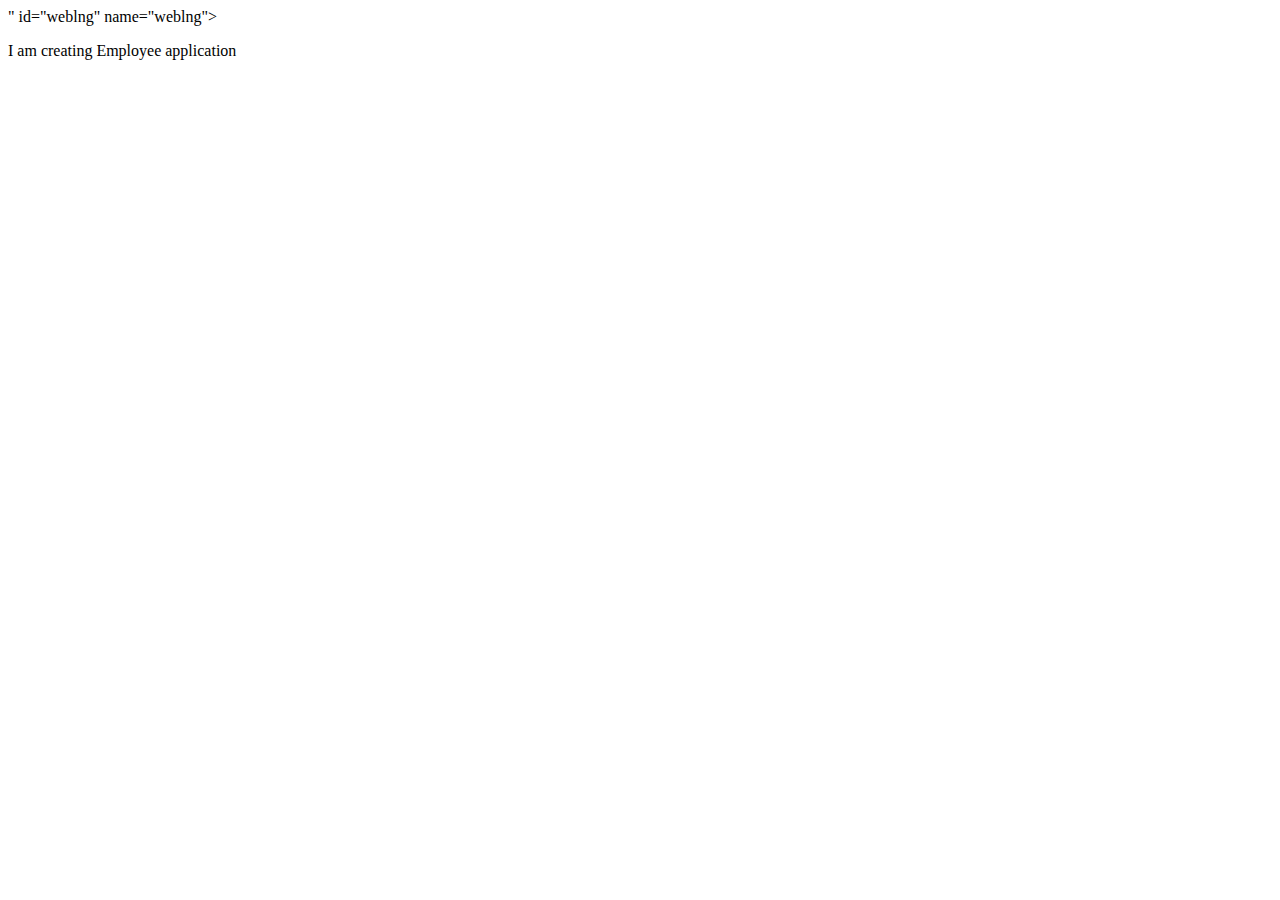
<file: src/main/webapp/WEB-INF/jsp/trans.html>
<!DOCTYPE html>
<!--
To change this license header, choose License Headers in Project Properties.
To change this template file, choose Tools | Templates
and open the template in the editor.
-->
<html>
    <html lang="ja">
    <head>
        <meta http-equiv="Content-Type" content="text/html; charset=UTF-8">
        <script type="text/javascript" src="//translate.google.com/translate_a/element.js?cb=googleTranslateElementInit"></script>
        
        <title>JSP Page</title>
    </head>
    <body>
        <div id="google_translate_element" ></div>
        <input style="display:none" value="<%= request.getAttribute("weblng") %>" id="weblng" name="weblng">
        <p>I am creating Employee application</p>
        

    </body>
<script type="text/javascript" src="//translate.google.com/translate_a/element.js?cb=googleTranslateElementInit">

function googleTranslateElementInit() {
  new google.translate.TranslateElement({pageLanguage: "en"}, 'google_translate_element');
}

//function changeLanguageByButtonClick() {
  var language = document.getElementById("weblng").value;
  var selectField = document.querySelector("#google_translate_element select");
  for(var i=0; i < selectField.children.length; i++){
    var option = selectField.children[i];
    // find desired langauge and change the former language of the hidden selection-field 
    if(option.value === language){
       selectField.selectedIndex = i;
       // trigger change event afterwards to make google-lib translate this side
       selectField.dispatchEvent(new Event('change'));
       break; 
    }
  }
//}
</script>
<script type="text/javascript" src="//translate.google.com/translate_a/element.js?cb=googleTranslateElementInit"></script>
</html>
</html>
</file>
